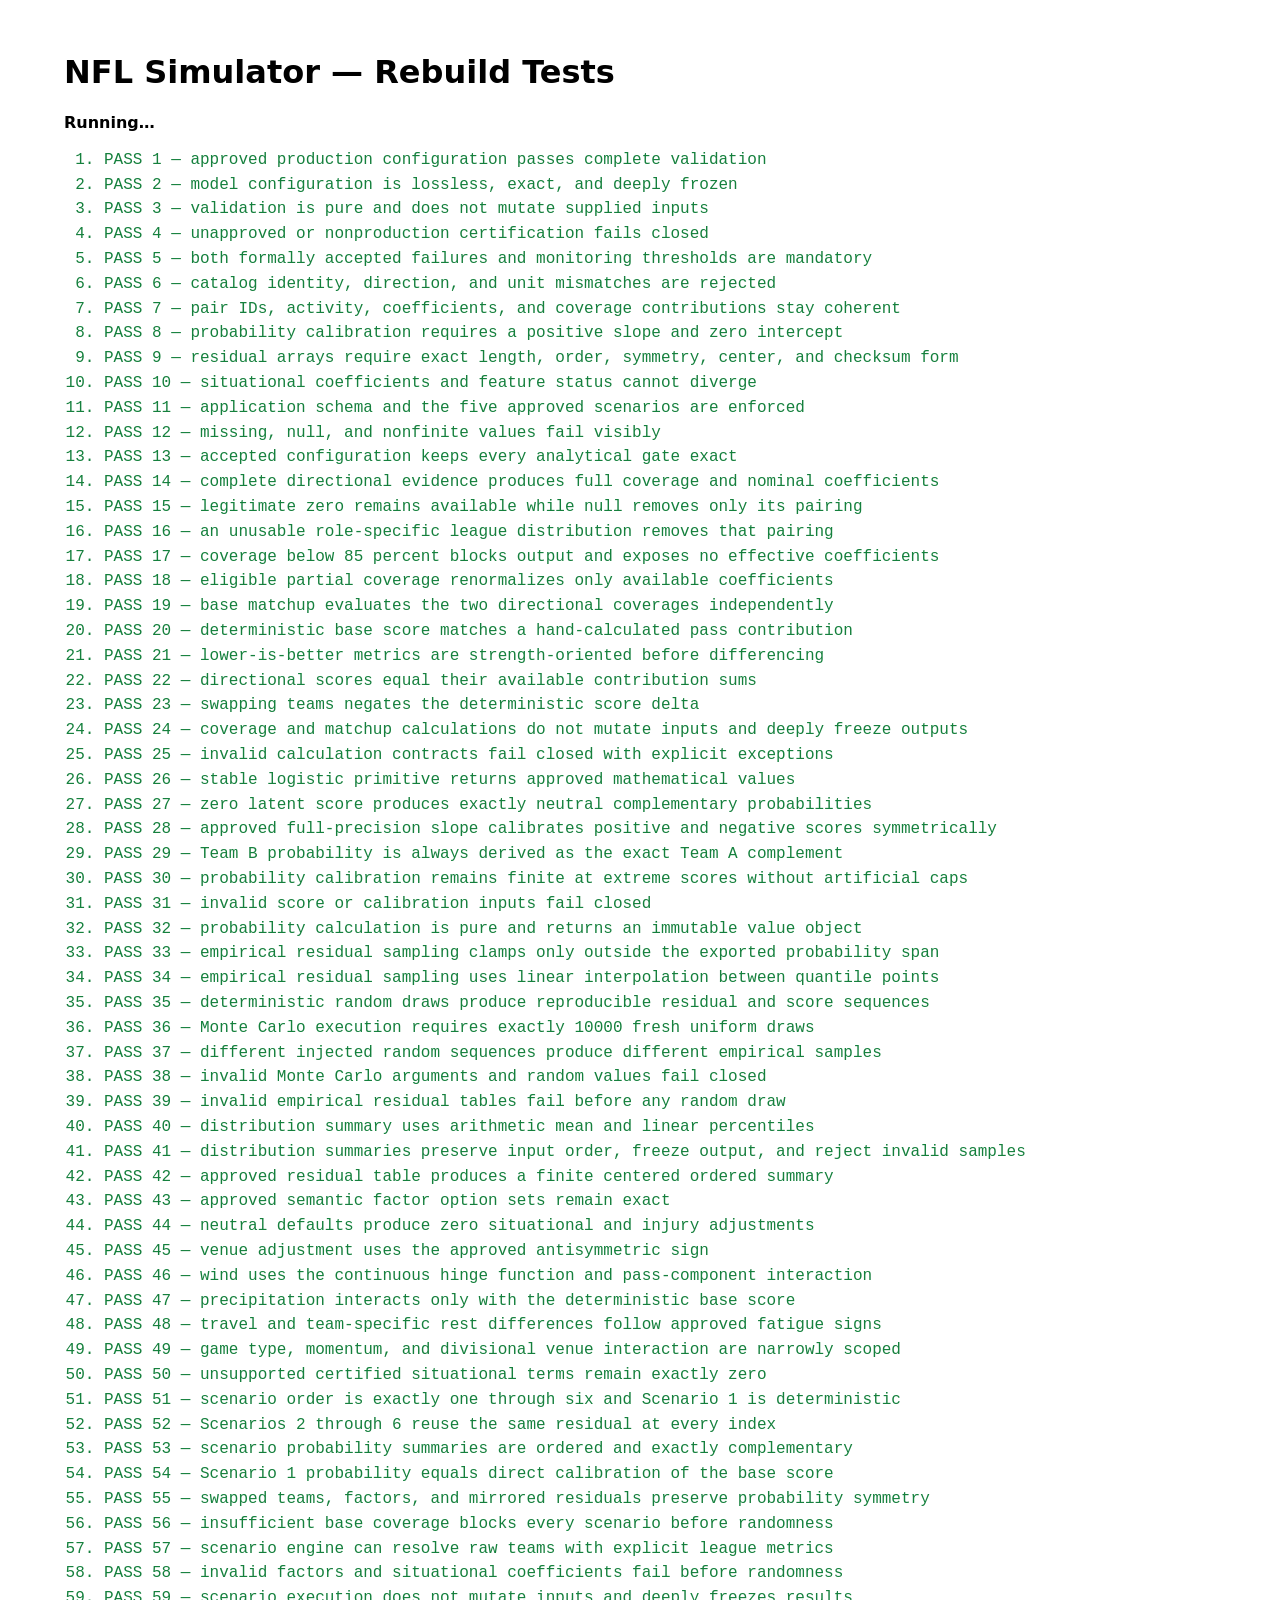
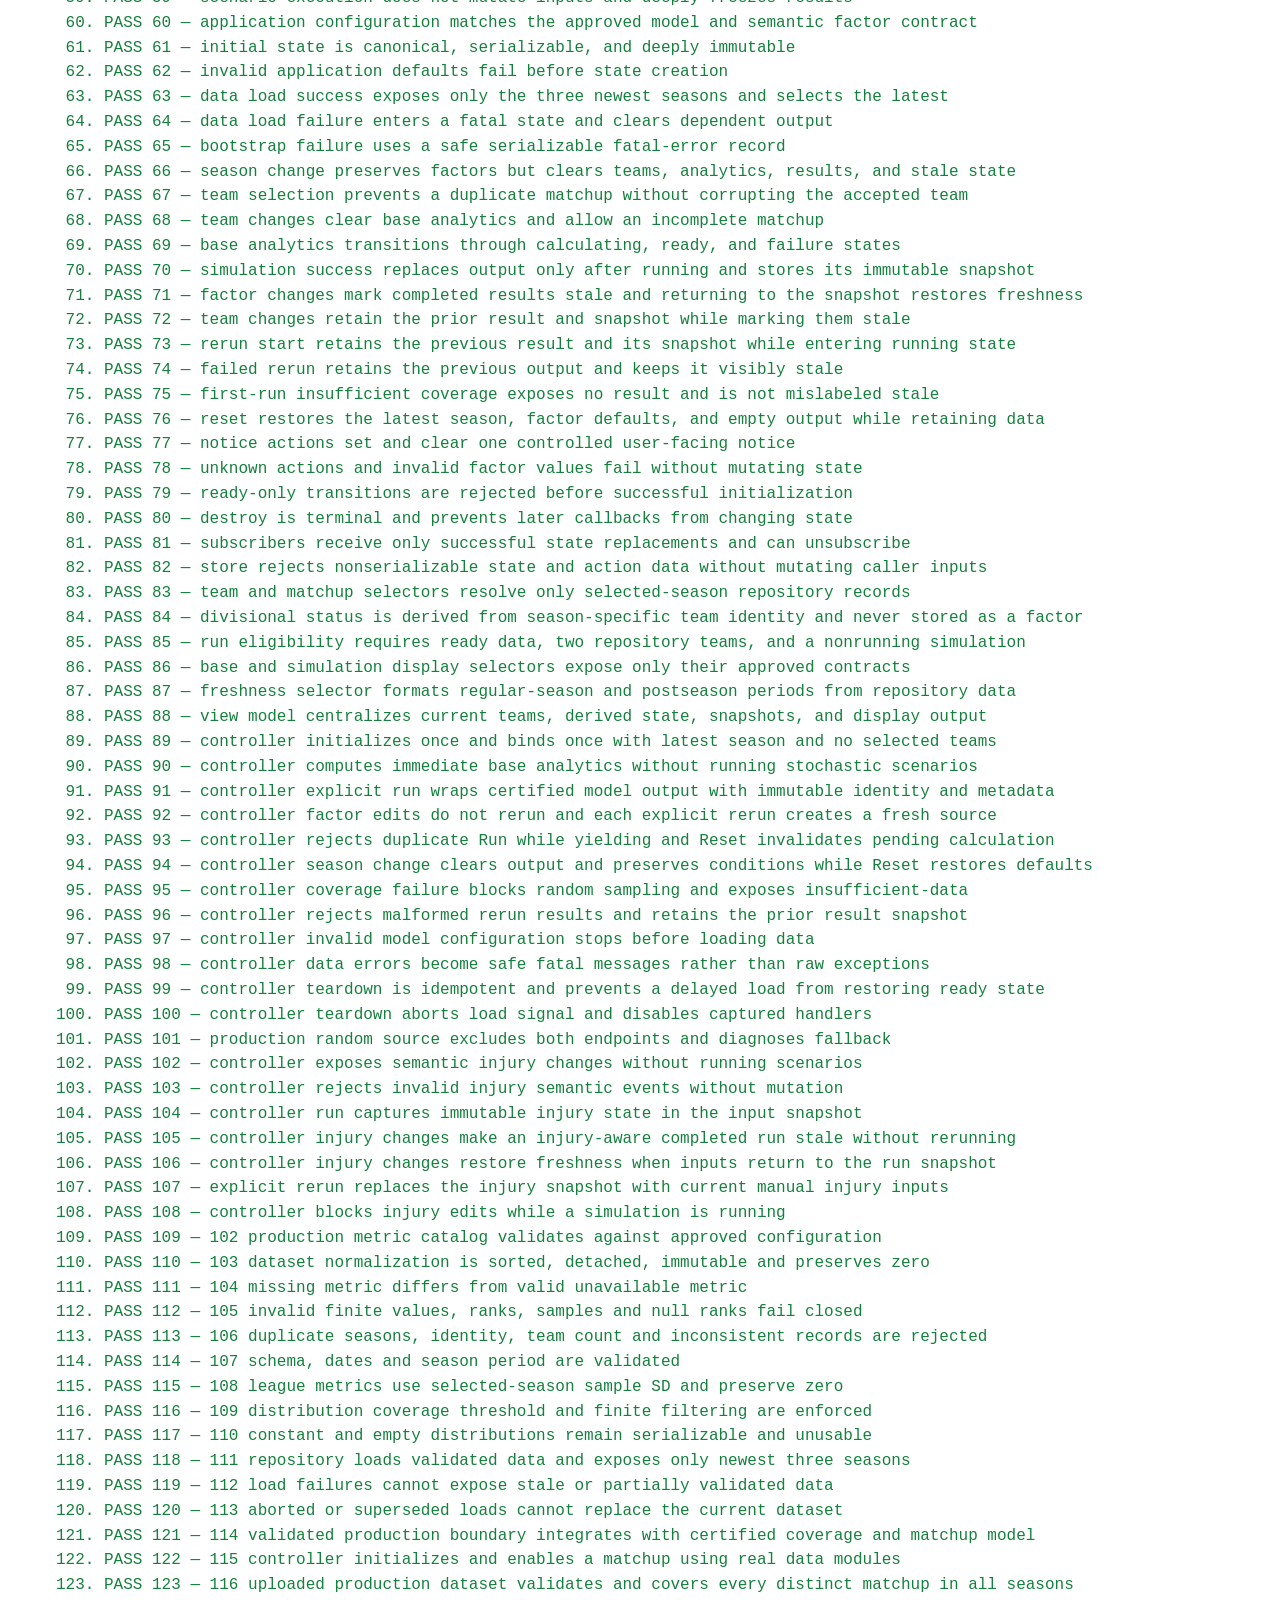
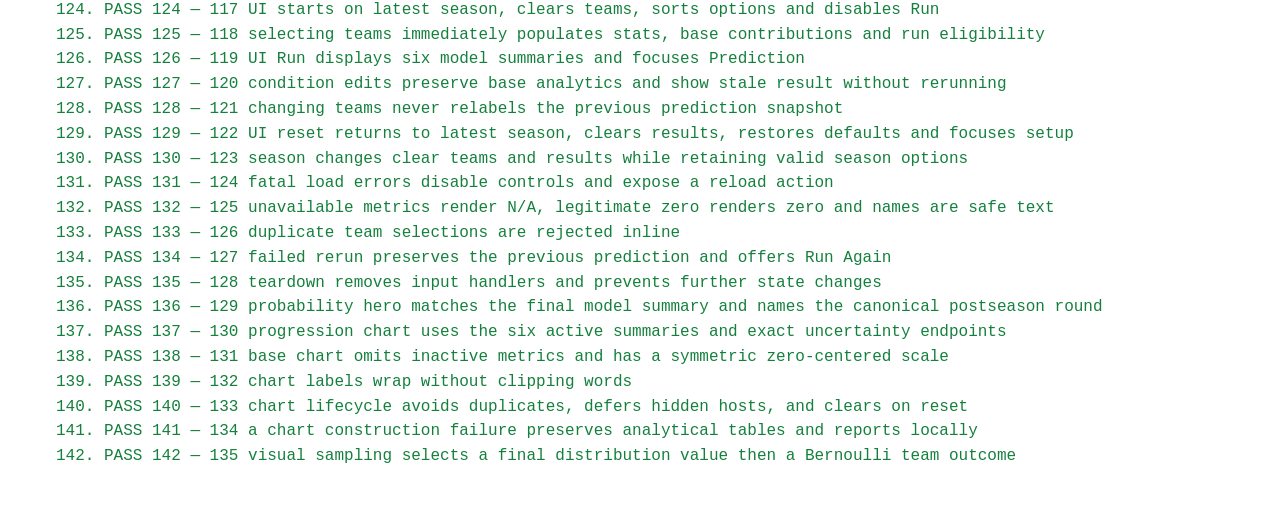
<file: tests/test-runner.html>
<!doctype html>
<html lang="en">
<head>
  <meta charset="utf-8">
  <meta name="viewport" content="width=device-width, initial-scale=1">
  <title>NFL Simulator — Rebuild Tests</title>
  <style>
    :root {
      color-scheme: light dark;
      font-family: system-ui, sans-serif;
    }
    body {
      margin: 0 auto;
      max-width: 72rem;
      padding: 2rem;
    }
    #summary {
      font-weight: 700;
    }
    #results {
      font-family: ui-monospace, monospace;
      line-height: 1.55;
      white-space: pre-wrap;
    }
    .pass { color: #15803d; }
    .fail { color: #b91c1c; }
  </style>
</head>
<body>
  <main>
    <h1>NFL Simulator — Rebuild Tests</h1>
    <p id="summary" role="status" aria-live="polite">Running…</p>
    <ol id="results" aria-label="Test results"></ol>
  </main>

  <script type="module">
    import { runRegisteredTests } from './test-utils.js';
    import './model.test.js';
    import './simulation.test.js';
    import './state.test.js';
    import './data.test.js';

    const summaryElement = document.querySelector('#summary');
    const resultsElement = document.querySelector('#results');

    function appendResult(cssClass, message) {
      const item = document.createElement('li');
      item.className = cssClass;
      item.textContent = message;
      resultsElement.append(item);
    }

    const reporter = {
      log(message) {
        appendResult('pass', String(message));
      },
      error(message, error) {
        appendResult('fail', `${String(message)} — ${error?.message ?? String(error)}`);
      },
    };

    const summary = await runRegisteredTests({ reporter });
    summaryElement.textContent = `${summary.passed}/${summary.total} tests passed`;
    summaryElement.className = summary.failed === 0 ? 'pass' : 'fail';
    document.body.dataset.testStatus = summary.failed === 0 ? 'passed' : 'failed';
  </script>
</body>
</html>
</file>
